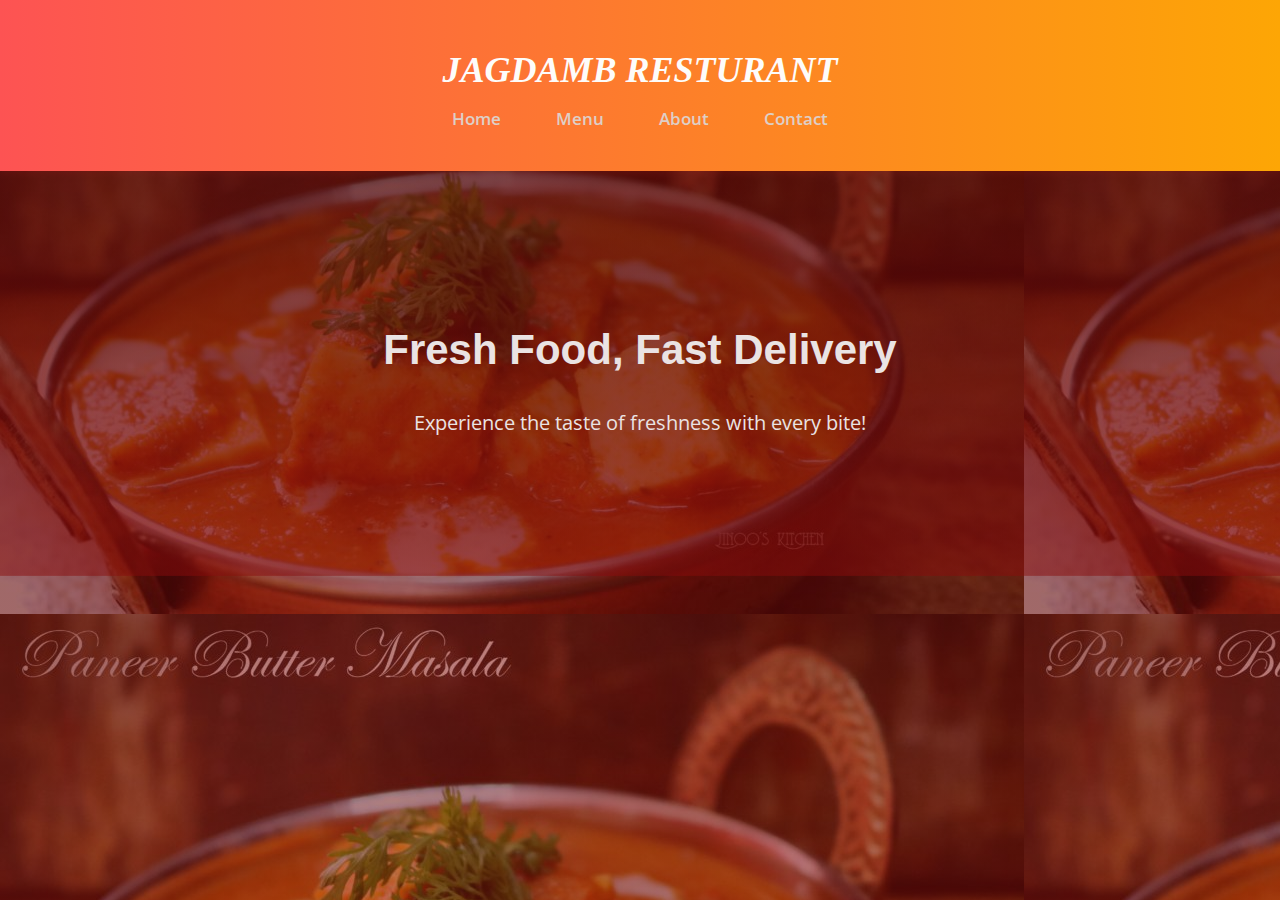
<file: index.html>
<!DOCTYPE html>
<html lang="en">
<head>
  <meta charset="UTF-8">
  <title>Home | JAGDAMB RESTURANT</title>
  <link rel="stylesheet" href="style.css">
</head>
<body>
  <header>
    <h1>JAGDAMB RESTURANT</h1>
    <nav>
      <ul>
        <li><a href="index.html">Home</a></li>
        <li><a href="menu.html">Menu</a></li>
        <li><a href="about.html">About</a></li>
        <li><a href="contact.html">Contact</a></li>
      </ul>
    </nav>
  </header>

  <section class="banner">
    <h2>Fresh Food, Fast Delivery</h2>
    <p>Experience the taste of freshness with every bite!</p>
  </section>

  
</body>
</html>
</file>
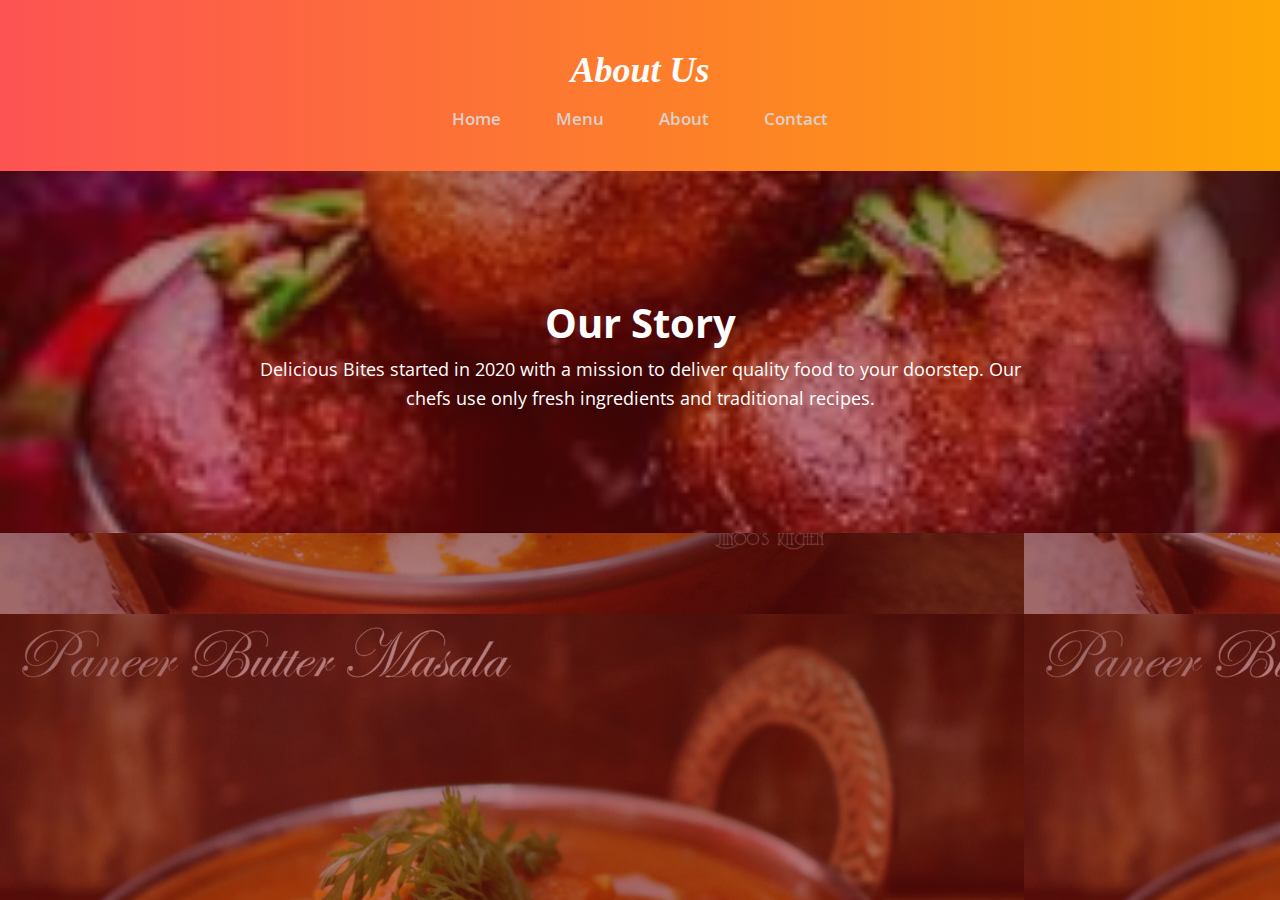
<file: about.html>
<!DOCTYPE html>
<html lang="en">
<head>
  <meta charset="UTF-8">
  <title>About Us | Delicious Bites</title>
  <link rel="stylesheet" href="style.css">
</head>
<body>
  <header>
    <h1>About Us</h1>
    <nav>
      <ul>
        <li><a href="index.html">Home</a></li>
        <li><a href="menu.html">Menu</a></li>
        <li><a href="about.html">About</a></li>
        <li><a href="contact.html">Contact</a></li>
      </ul>
    </nav>
  </header>

  <section class="about">
    <h2>Our Story</h2>
    <p>Delicious Bites started in 2020 with a mission to deliver quality food to your doorstep. Our chefs use only fresh ingredients and traditional recipes.</p>
  </section>

</body>
</html>
</file>
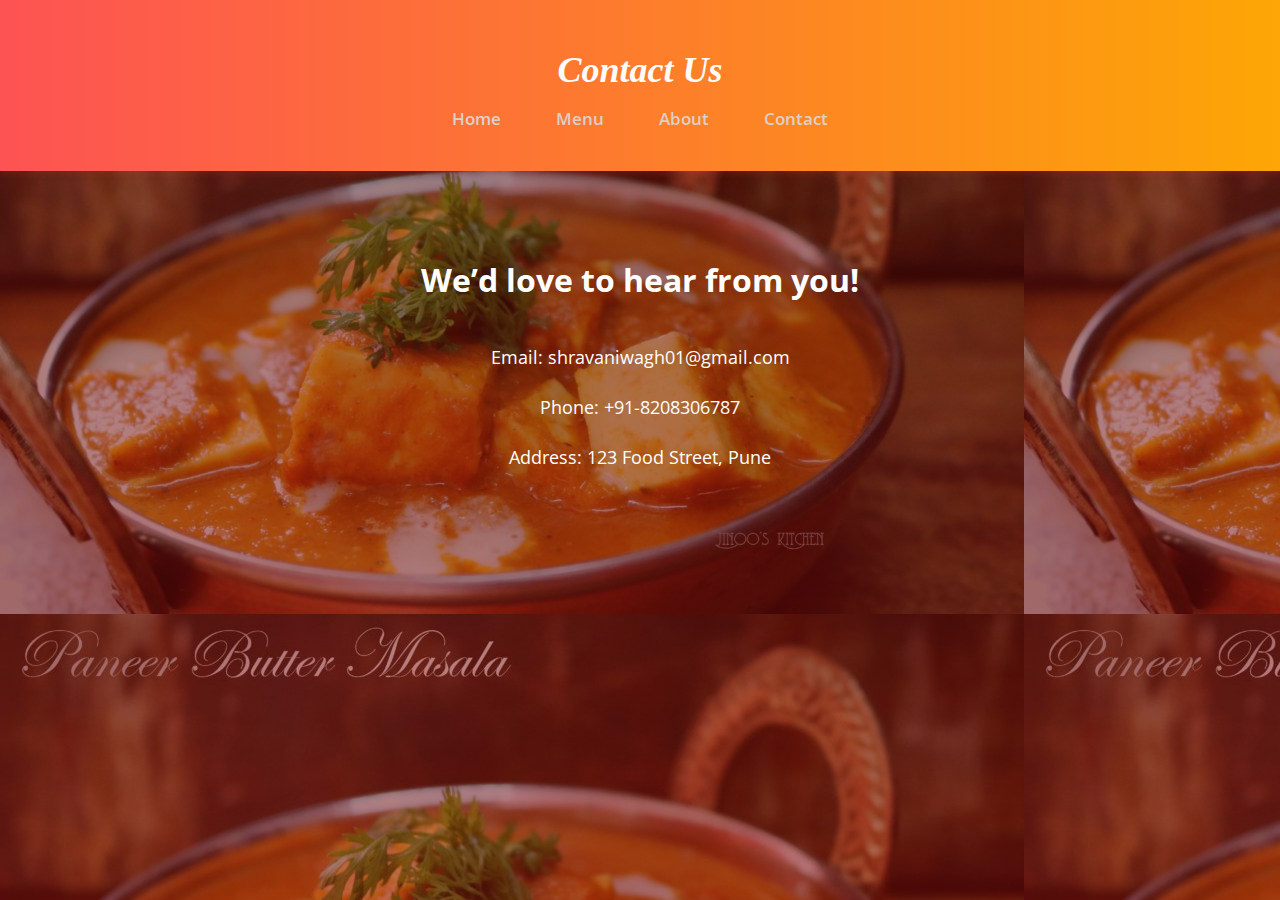
<file: contact.html>
<!DOCTYPE html>
<html lang="en">
<head>
  <meta charset="UTF-8">
  <title>Contact | Delicious Bites</title>
  <link rel="stylesheet" href="style.css">
</head>
<body>
  <header>
    <h1>Contact Us</h1>
    <nav>
      <ul>
        <li><a href="index.html">Home</a></li>
        <li><a href="menu.html">Menu</a></li>
        <li><a href="about.html">About</a></li>
        <li><a href="contact.html">Contact</a></li>
      </ul>
    </nav>
  </header>

  <section class="contact">
    <h2>We’d love to hear from you!</h2>
    <p>Email: shravaniwagh01@gmail.com</p>
    <p>Phone: +91-8208306787</p>
    <p>Address: 123 Food Street, Pune</p>
  </section>

  
</body>
</html>
</file>
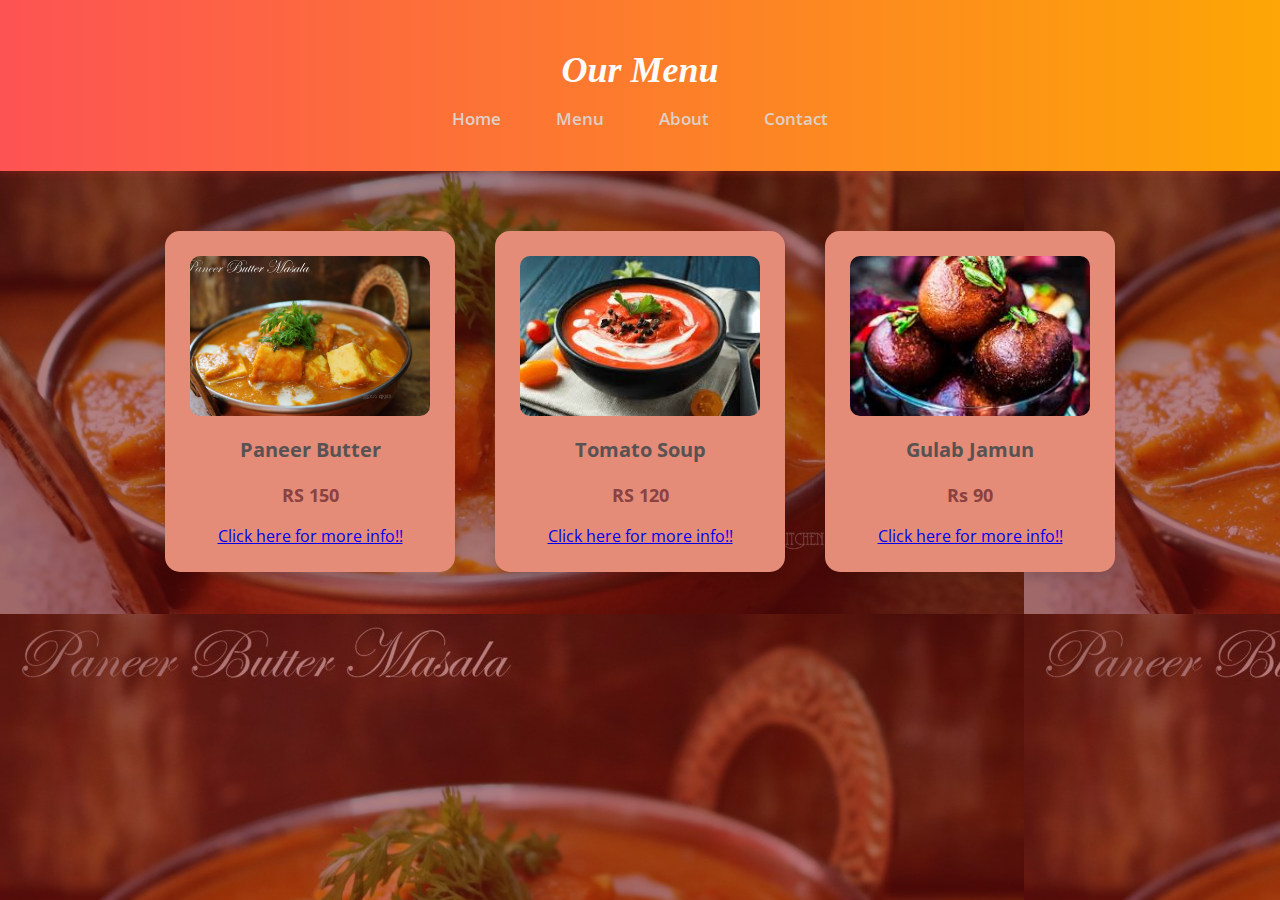
<file: menu.html>
<!DOCTYPE html>
<html lang="en">
<head>
  <meta charset="UTF-8">
  <title>Menu | Delicious Bites</title>
  <link rel="stylesheet" href="style.css">
</head>
<body>
  <header>
    <h1>Our Menu</h1>
    <nav>
      <ul>
        <li><a href="index.html">Home</a></li>
        <li><a href="menu.html">Menu</a></li>
        <li><a href="about.html">About</a></li>
        <li><a href="contact.html">Contact</a></li>
      </ul>
    </nav>
  </header>

  <section class="menu">
    <div class="menu-items">
      <div class="item">
        <img src="Paneer-Butter-Masala-.jpg" alt="Burger">
        <h3>Paneer Butter</h3>
        <p>RS 150</p>
        <a href="https://hebbarskitchen.com/paneer-butter-masala-recipe/">Click here for more info!!</a>
      </div>
      <div class="item">
        <img src="TOMATO SOUP.jpeg" alt="Pizza">
        <h3>Tomato Soup</h3>
        <p>RS 120</p>
        <a href="https://en.wikipedia.org/wiki/Tomato_soup">Click here for more info!!</a>
      </div>
      <div class="item">
        <img src="GULAB JAMUN.jpeg" alt="Pasta">
        <h3>Gulab Jamun</h3>
        <p>Rs 90</p>
        <a href="https://www.youtube.com/watch?v=c-vSW51JsIo">Click here for more info!!</a>
      </div>
    </div>
  </section>

  
</body>
</html>
</file>
<file: style.css>
@import url('https://fonts.googleapis.com/css2?family=Pacifico&family=Open+Sans:wght@400;600&display=swap');

body {
  font-family: 'Open Sans', sans-serif;
  margin: 0;
  padding: 0;
  background-color: rgb(254, 135, 135);
  color: rgb(241, 79, 79);
 background-image: linear-gradient(to bottom, rgba(88, 7, 7, 0.5), rgba(137, 11, 11, 0.5)), 
    url('Paneer-Butter-Masala-.jpg');
    height:100lvh;
}

header {
  background: linear-gradient(to right,rgb(253, 83, 83), rgb(253, 166, 5));
  color: rgb(253, 252, 250);
  padding: 25px;
  text-align: center;
  box-shadow: 0 3px 6px rgba(227, 50, 50, 0.2);
}

header h1 {
  font-family: 'Trirong', serif;
  font-size: 36px;
  margin-bottom: 5px;
  font-style: oblique;
}

nav ul {
  list-style:none;
  display: flex;
  justify-content: center;
  padding: 0;
  gap: 25px;
}

nav a {
  text-decoration: none;
  color: rgb(222, 207, 199);
  font-weight: 600;
  font-size: 17px;
  padding: 8px 15px;
  border-radius: 6px;
  transition: 0.3s;
}

nav a:hover {
  background-color: rgba(255, 255, 255, 0.2);
}

.banner {
  background-image: linear-gradient(to bottom, rgba(88, 7, 7, 0.5), rgba(137, 11, 11, 0.5)), 
    url('https://images.unsplash.com/photo-1600891964599-f61ba0e24092?auto=format&fit=crop&w=1350&q=80');
  background-size: cover;
  background-position: center;
  color: rgb(234, 227, 227);
  text-align: center;
  padding: 120px 30px;
}

.banner h2 {
  font-size: 42px;
  font-family: 'Sofia', sans-serif ;

}

.banner p {
  font-size: 20px;
  margin-top: 10px;
}

.menu, .about, .contact {
  padding: 60px 30px;
  text-align: center;
}

.menu h2, .about h2, .contact h2 {
  font-size: 32px;
  margin-bottom: 40px;
  color: rgb(253, 93, 93);
}

.menu-items {
  display: flex;
  justify-content: center;
  gap: 40px;
  flex-wrap: wrap;
}

.item {
  background-color: rgb(228, 140, 120);
  padding: 25px;
  width: 240px;
  border-radius: 15px;
  box-shadow: 0 6px 12px rgba(0,0,0,0.1);
  transition: transform 0.3s, box-shadow 0.3s;
}

.item:hover {
  transform: translateY(-5px);
  box-shadow: 0 10px 20px rgba(0,0,0,0.2);
}

.item img {
  width: 100%;
  height: 160px;
  object-fit: cover;
  border-radius: 10px;
}

.item h3 {
  margin-top: 15px;
  color: rgb(89, 82, 82);
  font-size: 20px;
}

.item p {
  color: rgb(138, 65, 65);
  font-weight: bold;
  font-size: 18px;
}

.about p {
  color:white;
  max-width: 800px;
  margin: 0 auto;
  font-size: 18px;
  line-height: 1.6;
}

.about h2 {
  color:white;
  max-width: 800px;
  margin: 0 auto;
  font-size: 40px;
  line-height: 1.6;
}

.about {
  background-image: linear-gradient(to bottom, rgba(88, 7, 7, 0.5), rgba(137, 11, 11, 0.5)), 
    url('GULAB\ JAMUN.jpeg');
  background-size: cover;
  background-position: center;
  color: rgb(234, 227, 227);
  text-align: center;
  padding: 120px 30px;
}

.contact h2{
  color:white;
}

.contact p {

  color:white;
  font-size: 18px;
  line-height: 1.8;
}
</file>
